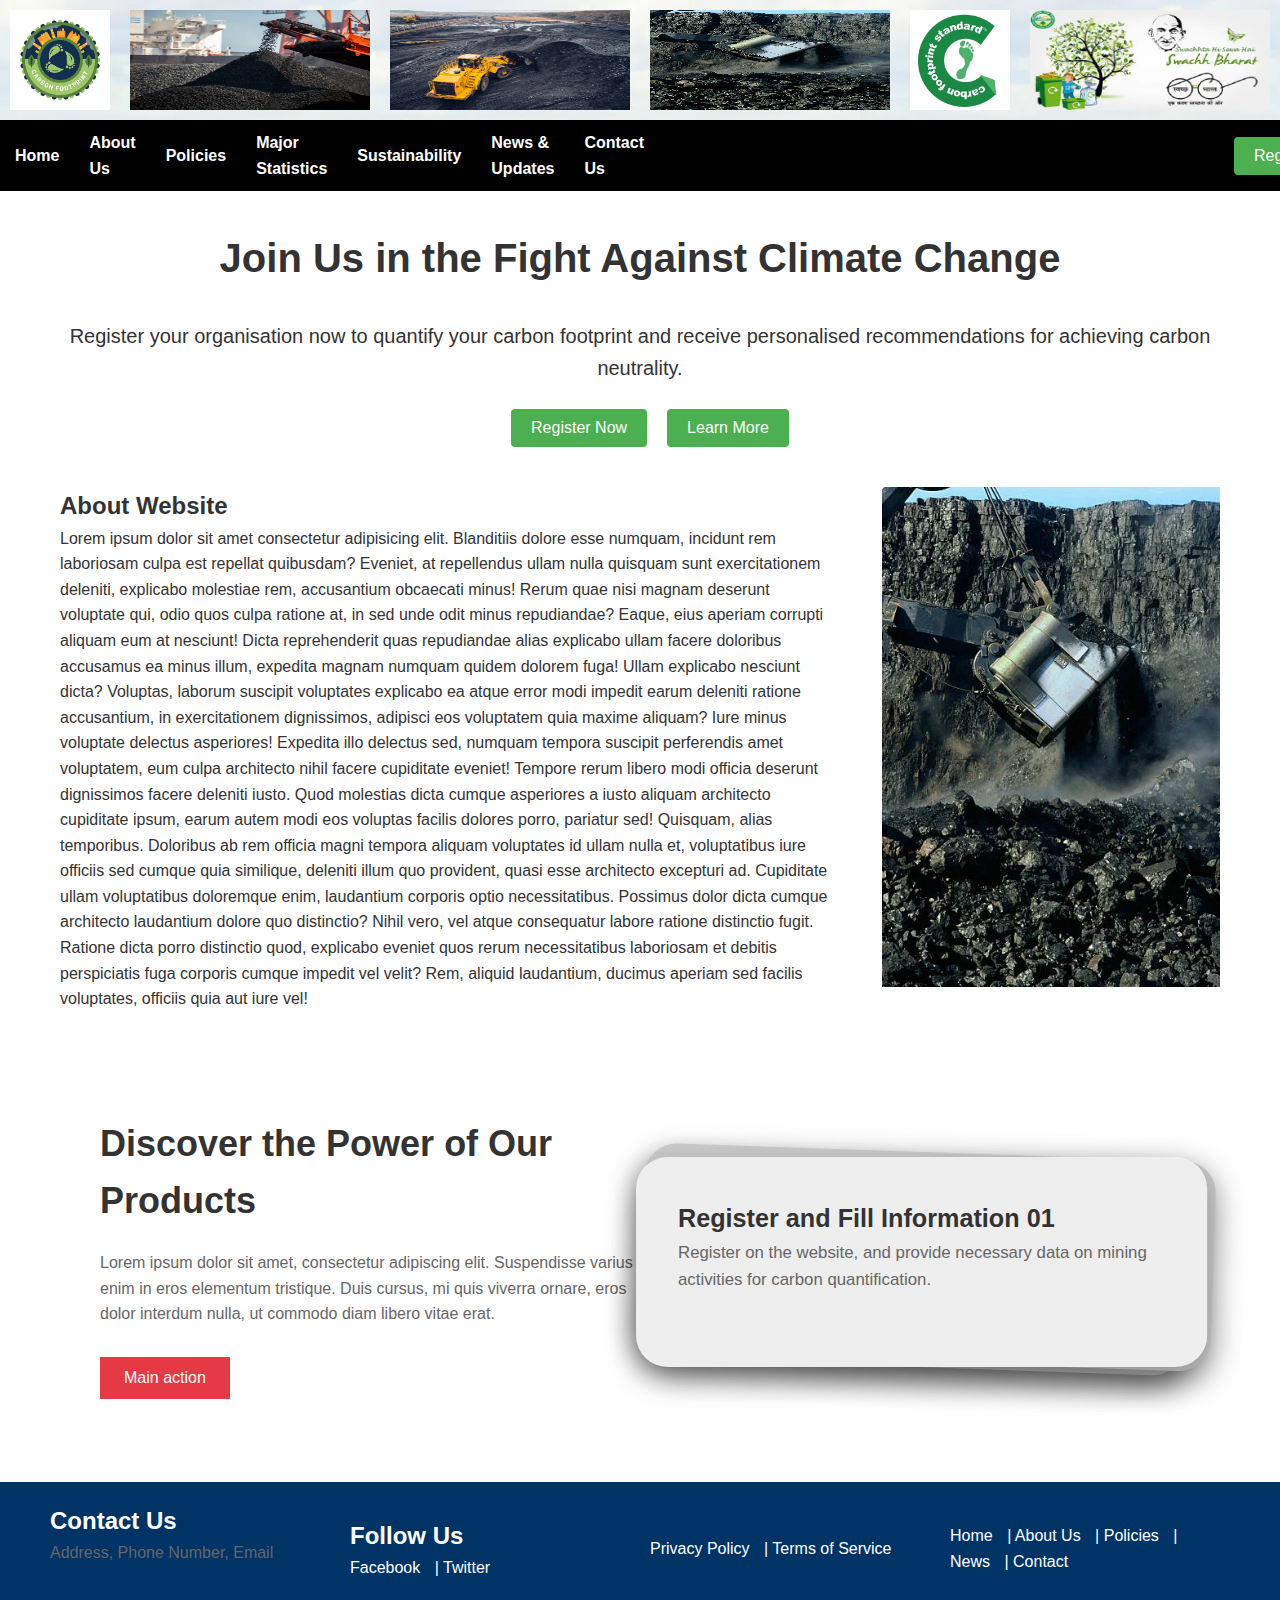
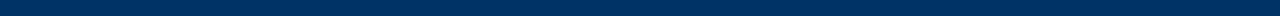
<file: index.html>
<!DOCTYPE html>
<html lang="en">
<head>
    <meta charset="UTF-8">
    <meta name="viewport" content="width=device-width, initial-scale=1.0">
    <title>Carbon Quantification</title>
    <link rel="stylesheet" href="style.css">
    <script src="https://code.jquery.com/jquery-3.6.0.min.js"></script>
</head>
<!-- html of first front page -->
<body>
    <!-- First Navbar: Image-based -->
    <header class="image-navbar">
        <div class="image-navbar-container">
            <img src="images/logo.jpg"  class="navbar-logo1">
            <img src="images/image1.png"  class="navbar-logo">
            <img src="images/image3.png"  class="navbar-logo">
            <img src="images/image.png"  class="navbar-logo">
            <img src="images/image6.png"  class="navbar-logo1">
            <img src="images/image5.png"  class="navbar-logo">
        </div>
    </header>

    <!-- Second Navbar: Text-based -->
    <nav class="text-navbar">
        <ul>
            <li><a href="#home">Home</a></li>
            <li><a href="#about">About Us</a></li>
            <li><a href="#policies">Policies</a></li>
            <li><a href="#stat">Major Statistics</a></li>
            <li><a href="#sustain">Sustainability</a></li>
            <li><a href="#news">News & Updates</a></li>
            <li><a href="#contact">Contact Us</a></li>
            <button id="registerButton" class="register-button">Register</button>
        </ul>
        
    </nav>

    <!-- Main Content -->
    <main>
      <div class="outer">
      <div class="start1">
        Join Us in the Fight Against Climate Change
      </div>
      <div class="start2">
        Register your organisation now to quantify your carbon footprint and receive personalised recommendations for achieving carbon neutrality.
      </div>
      <div class="start3">
        <button class="b">Register Now</button>
        <button class="b">Learn More</button>
      </div>
    </div>
    <div class="des">
      
      <div class="tx"><h2>About Website</h2>Lorem ipsum dolor sit amet consectetur adipisicing elit. Blanditiis dolore esse numquam, incidunt rem laboriosam culpa est repellat quibusdam? Eveniet, at repellendus ullam nulla quisquam sunt exercitationem deleniti, explicabo molestiae rem, accusantium obcaecati minus! Rerum quae nisi magnam deserunt voluptate qui, odio quos culpa ratione at, in sed unde odit minus repudiandae? Eaque, eius aperiam corrupti aliquam eum at nesciunt! Dicta reprehenderit quas repudiandae alias explicabo ullam facere doloribus accusamus ea minus illum, expedita magnam numquam quidem dolorem fuga! Ullam explicabo nesciunt dicta? Voluptas, laborum suscipit voluptates explicabo ea atque error modi impedit earum deleniti ratione accusantium, in exercitationem dignissimos, adipisci eos voluptatem quia maxime aliquam? Iure minus voluptate delectus asperiores! Expedita illo delectus sed, numquam tempora suscipit perferendis amet voluptatem, eum culpa architecto nihil facere cupiditate eveniet! Tempore rerum libero modi officia deserunt dignissimos facere deleniti iusto. Quod molestias dicta cumque asperiores a iusto aliquam architecto cupiditate ipsum, earum autem modi eos voluptas facilis dolores porro, pariatur sed! Quisquam, alias temporibus. Doloribus ab rem officia magni tempora aliquam voluptates id ullam nulla et, voluptatibus iure officiis sed cumque quia similique, deleniti illum quo provident, quasi esse architecto excepturi ad. Cupiditate ullam voluptatibus doloremque enim, laudantium corporis optio necessitatibus. Possimus dolor dicta cumque architecto laudantium dolore quo distinctio? Nihil vero, vel atque consequatur labore ratione distinctio fugit. Ratione dicta porro distinctio quod, explicabo eveniet quos rerum necessitatibus laboriosam et debitis perspiciatis fuga corporis cumque impedit vel velit? Rem, aliquid laudantium, ducimus aperiam sed facilis voluptates, officiis quia aut iure vel!</div>
      <div class="im">
        <img height="500px" src="images/image.png" alt="">
      </div>
    </div>
    <section class="discover-section">
      <div class="content-container">
        <h1>Discover the Power of Our Products</h1>
        <p>
          Lorem ipsum dolor sit amet, consectetur adipiscing elit. Suspendisse
          varius enim in eros elementum tristique. Duis cursus, mi quis viverra
          ornare, eros dolor interdum nulla, ut commodo diam libero vitae erat.
        </p>
        <button class="main-action">Main action</button>
      </div>
      <ul class="cards">
        <li class="card card--current">
          <h2>Register and Fill Information <span>01</span></h2>
          <p>
            Register on the website, and provide necessary data on mining
            activities for carbon quantification.
          </p>
        </li>
        <li class="card">
          <h2>Enter Mining Activity Data <span>02</span></h2>
          <p>
            Provide details on excavation, transportation, equipment usage,
            afforestation investments, and methane capture plant actions.
          </p>
        </li>
        <li class="card">
          <h2>Data Visualization <span>03</span></h2>
          <p>
            View carbon footprints using technologies like MS Excel, Chart JS,
            Tableau, MySQL database for trend monitoring.
          </p>
        </li>
        <li class="card">
            <h2>Gap Analysis and Recommendations <span>04</span></h2>
            <p>Access gap analysis of carbon emissions vs. carbon sinks and receive recommendations for routes to carbon neutrality.</p>
        </li>
      </ul>
    </section>
    </main>

    <footer>
        <div class="footer-container">
            <div class="contact">
                <h2>Contact Us</h2>
                <p>Address, Phone Number, Email</p>
            </div>
            <div class="social-media">
                <h2>Follow Us</h2>
                <a href="#">Facebook</a> | <a href="#">Twitter</a>
            </div>
            <div class="legal">
                <a href="#">Privacy Policy</a> | <a href="#">Terms of Service</a>
            </div>
            <div class="site-map">
                <a href="#home">Home</a> | <a href="#about">About Us</a> | <a href="#policies">Policies</a> | <a href="#news">News</a> | <a href="#contact">Contact</a>
            </div>
        </div>
    </footer>
    <script src="script.js"></script>
    
</body>
</html>
</file>
<file: style.css>
/* General reset and styling */
body,
h1,
h2,
p,
ul,
li {
  margin: 0;
  padding: 0;
  /* box-sizing: border-box; */
  /* CSS of first front page */
}

body {
  font-family: Arial, sans-serif;
  line-height: 1.6;
  color: #333;
}

/* First Navbar: Image-based */
/* .image-navbar {
   
} */

.image-navbar-container {
  display: flex;
  /* justify-content: center;
    align-items: center; */
  /* max-width: 1200px;
    margin: 0 auto; */
  background-image: url("images/image2.png");
}

.image-navbar-container .navbar-logo {
  height: 100px;
  /* margin: 0 15px; */
  padding: 10px;
  width: 300px;
}
.image-navbar-container .navbar-logo1 {
  height: 100px;
  /* margin: 0 15px; */
  padding: 10px;
}

/* Second Navbar: Text-based */
.text-navbar {
  background-color: black;
  padding: 10px 0;
}

.text-navbar ul {
  list-style: none;
  display: flex;
  /* justify-content: center; */
  align-items: center;
  margin: 0;
  padding: 0;
}

.text-navbar ul li {
  margin: 0 15px;
}

.text-navbar ul li a {
  color: white;
  text-decoration: none;
  font-weight: bold;
}

.text-navbar ul li a:hover {
  text-decoration: underline;
}
.register-button {
  background-color: #4caf50;
  color: white;
  border: none;
  padding: 10px 20px;
  border-radius: 4px;
  cursor: pointer;
  font-size: 16px;
  margin-left: 575px;
}

/* Main Content */
main {
  padding: 20px;
  /* max-width: 1200px;
    margin: 0 auto; */
}

.start1 {
  text-align: center;
  text-decoration: solid;
  font-weight: 900;
  font-size: 40px;
  padding: 15px;
}
.start2 {
  text-align: center;
  text-decoration: solid;
  font-weight: 500;
  font-size: 20px;
  padding: 15px;
}
.start3 {
  display: flex;
  justify-content: center;
  margin-top: 10px;
}
.b {
  background-color: #4caf50;
  color: white;
  border: none;
  padding: 10px 20px;
  border-radius: 4px;
  cursor: pointer;
  font-size: 16px;
  margin-left: 20px;
}
.des {
  padding: 20px;
  display: flex;
  justify-content: center;
  /* border: 2px solid black; */
  margin: 20px;
  /* width: 100%;
   margin: 0 auto; */
}
.tx {
  /* border: 2px solid black; */
  margin-right: 50px;
}

/* Footer */
footer {
  background-color: #003366;
  color: white;
  padding: 20px;
}

.footer-container {
  display: flex;
  justify-content: space-between;
  align-items: center;
  max-width: 1200px;
  margin: 0 auto;
}

.footer-container div {
  flex: 1;
  margin: 0 10px;
}

.footer-container .social-media a,
.footer-container .legal a {
  color: white;
  text-decoration: none;
  margin-right: 10px;
}

.footer-container .site-map a {
  color: white;
  text-decoration: none;
  margin-right: 10px;
}
.discover-section {
  display: flex;
  justify-content: space-between;
  align-items: center;
  padding: 5rem;
  background-color: #fff;
  /* border: 1px solid red; */
  height: 250px;
}

.content-container {
  width: 50%;
  /* border: 1px solid red; */
}

h1 {
  font-size: 36px;
  color: #333;
  margin-bottom: 20px;
}

p {
  font-size: 16px;
  color: #666;
  margin-bottom: 30px;
  line-height: 1.6;
}

.main-action {
  background-color: #e63946;
  color: #fff;
  border: none;
  padding: 12px 24px;
  font-size: 16px;
  cursor: pointer;
  transition: background-color 0.3s ease;
}

.main-action:hover {
  background-color: #d62839;
}

.cards {
  position: relative;
  list-style-type: none;
  padding: 0;
  max-width: 34em;
  /* margin: 20% auto 0; */
  /* border: 1px solid red; */
}

.card {
  position: absolute;
  top: 0;
  left: 0;
  z-index: 2;
  background: #ccc;
  border-radius: 30px;
  padding: 40px;
  box-shadow: 0 10px 30px rgba(0, 0, 0, 0.3);
  transform: translateY(0) rotate(2deg) translateX(10px) scale(1);
  transform-origin: 0 0;
  transition: transform 0.6s cubic-bezier(0.8, 0.2, 0.1, 0.8),
    background 0.4s linear;
  cursor: pointer;
  user-select: none;
}

.card--next {
  z-index: 5;
  transform: translateY(-15px) rotate(2deg) translateX(10px) scale(1.05);
}

.card--out {
  animation: card-out 0.6s cubic-bezier(0.8, 0.2, 0.1, 0.8);
  transform: translateY(-50px) rotate(4deg) translateX(20px) scale(0.9);
  z-index: 1;
  background: #bbb;
}

@keyframes card-out {
  0% {
    z-index: 20;
    transform: translateY(0px) rotate(-2deg);
  }
  50% {
    transform: translateY(-120%) rotate(-4deg) translateX(-20px);
  }
  80% {
    z-index: 1;
  }
  100% {
    transform: translateY(-50px) rotate(4deg) translateX(20px) scale(0.9);
  }
}

.card--current {
  cursor: auto;
  user-select: auto;
  position: relative;
  z-index: 10;
  opacity: 1;
  background: #eee;
  transform: rotate(0deg) translateX(0%) scale(1.05);
}
</file>
